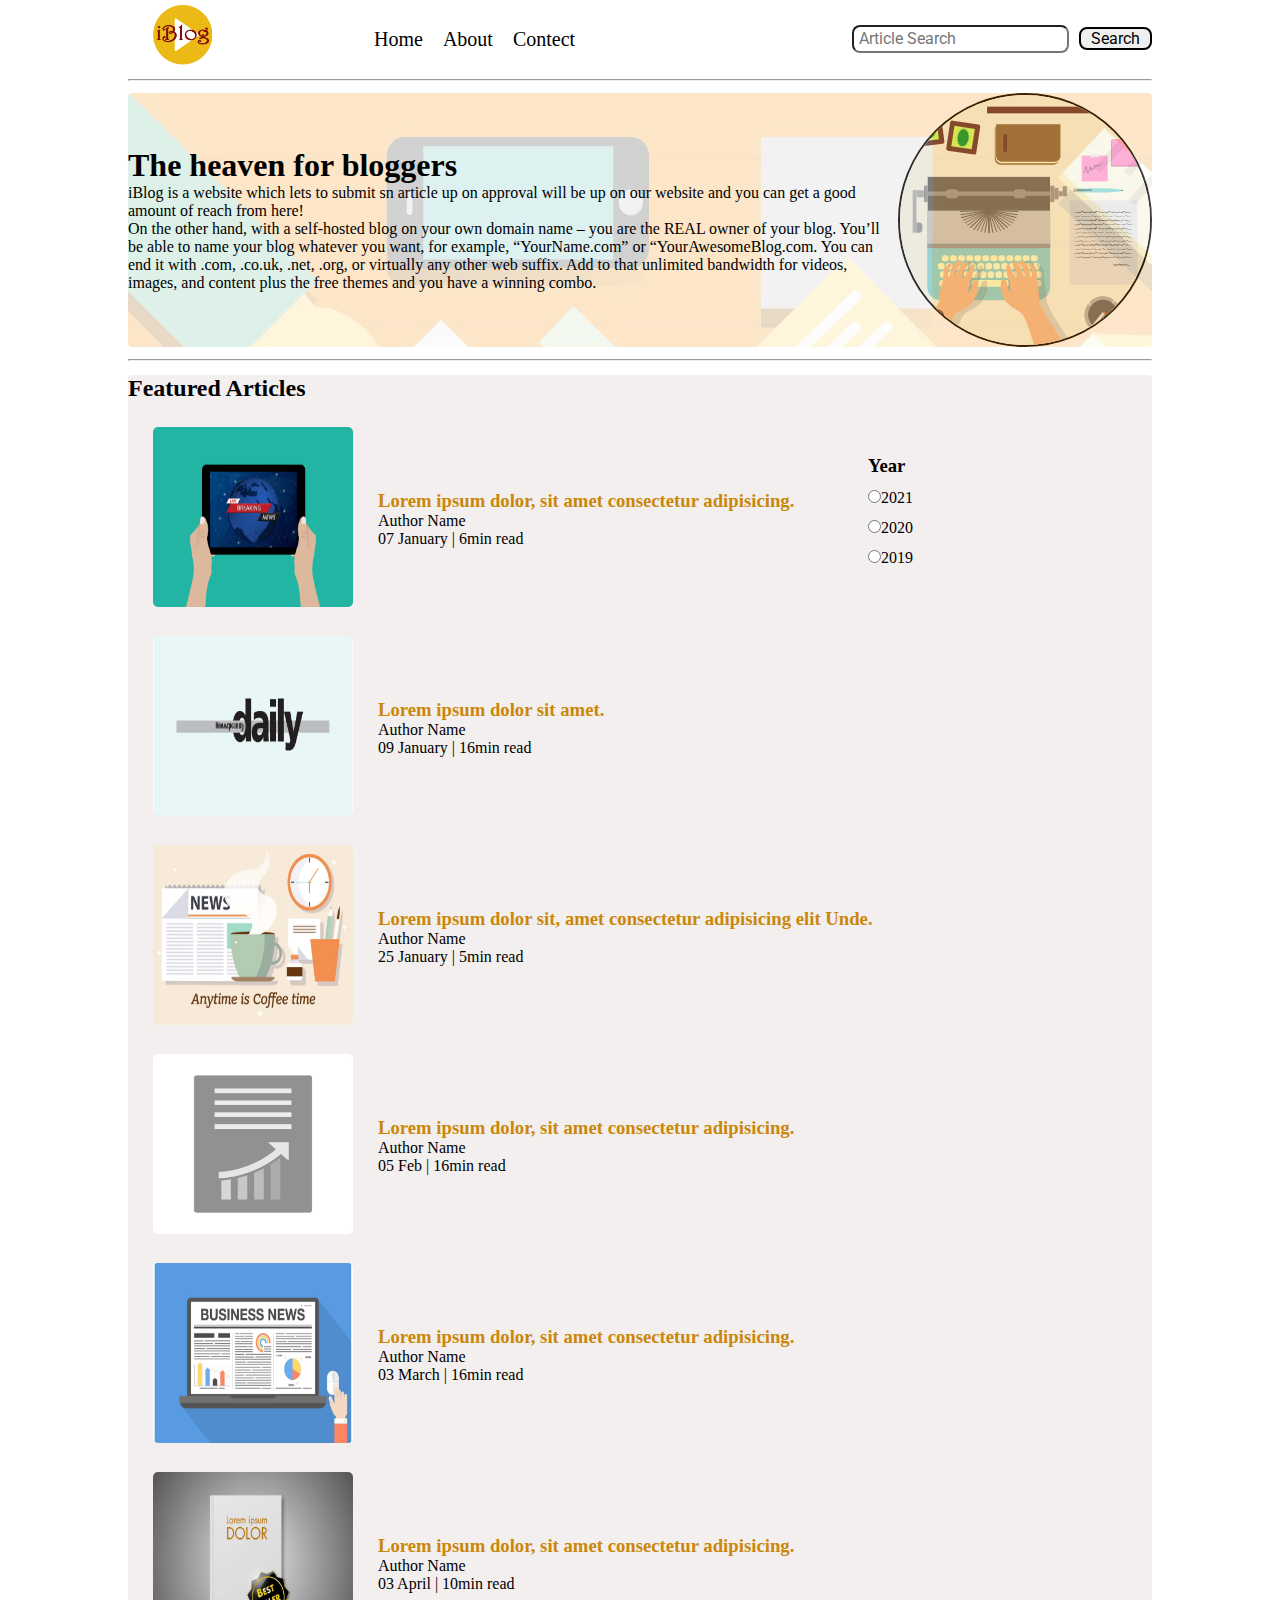
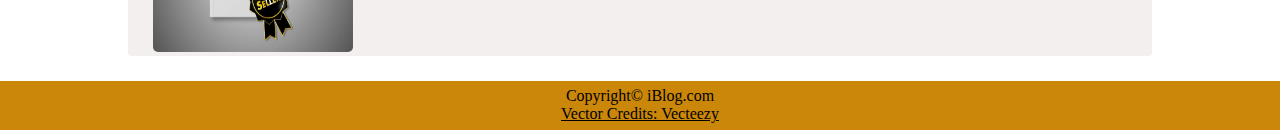
<file: index.html>
<!DOCTYPE html>
<html lang="en">

<head>
    <meta charset="UTF-8">
    <meta http-equiv="X-UA-Compatible" content="IE=edge">
    <meta name="viewport" content="width=device-width, initial-scale=1.0">
    <link rel="stylesheet" href="./css/utils.css">
    <link rel="stylesheet" href="./css/style.css">
    <link rel="stylesheet" href="./css/mobile.css">
    <title>iBlog -Best blogges</title>
</head>

<body>
    <nav class="nav max-width-1 m-auto">
        <div class="left">
            <span> <img src="./img/logo.png"></span>
            <ul>
                <li><a href="/index.html">Home</a></li>
                <li><a href="/about.html">About</a></li>
                <li><a href="/contact.html">Contect</a></li>
            </ul>
        </div>
        <div class="right">
            <form action="/search.html" method="get">
                <input class="form-input" type="text" name="query" placeholder="Article Search">
                <button class="btn">Search</button>
            </form>
        </div>
    </nav>
    <div class="max-width-1 m-auto">
        <hr>
    </div>
    <div class="content max-width-1 m-auto my-2">
        <div class="content-left">
            <h1>The heaven for bloggers </h1>
            <p>iBlog is a website which lets to submit sn article up on approval
                will be up on our website and you can get a good amount of reach from here!
            </p>
            <p>On the other hand, with a self-hosted blog on your own domain name – you are the REAL owner of your blog.
                You’ll be able to name your blog whatever you want, for example, “YourName.com” or “YourAwesomeBlog.com.
                You can end it with .com, .co.uk, .net, .org, or virtually any other web suffix. Add to that unlimited
                bandwidth for videos, images, and content plus the free themes and you have a winning combo.</p>
        </div>
        <div class="content-right">
            <img src="./img/typewriter 1.svg" alt="iBlog">
        </div>

    </div>
    <div class="max-width-1 m-auto">
        <hr>
    </div>
    <div class="home-articles max-width-1 m-auto font2">
        <h2>Featured Articles</h2>
        <div class="yearbox">
            <h3>Year</h3>
            <div><input type="radio" name="year">2021</div>
            <div><input type="radio" name="year">2020</div>
            <div><input type="radio" name="year">2019</div>
        </div>
        <div class="home-article">
            <div class="home-article-image">
                <img src="./img/Online breaking news article on the tablet screen.jpg" alt="article">
            </div>
            <div class="home-aticle-content">
                <a href="/Blog.html" target="blank">
                    <h3>Lorem ipsum dolor, sit amet consectetur adipisicing.</h3>
                </a>
                <div>Author Name</div>
                <span>07 January | 6min read</span>
            </div>
        </div>
        <div class="home-article">
            <div class="home-article-image">
                <img src="./img/vector-kommersant.jpg" alt="article">
            </div>
            <div class="home-aticle-content">
                <a href="/Blog.html" target="blank">
                    <h3>Lorem ipsum dolor sit amet.</h3>
                </a>
                <div>Author Name</div>
                <span>09 January | 16min read</span>
            </div>
        </div>
        <div class="home-article">
            <div class="home-article-image">
                <img src="./img/free-coffee-news-vector-illustration.jpg" alt="article">
            </div>
            <div class="home-aticle-content">
                <a href="/Blog.html" target="blank">
                    <h3>Lorem ipsum dolor sit, amet consectetur adipisicing elit Unde.</h3>
                </a>
                <div>Author Name</div>
                <span>25 January | 5min read</span>
            </div>
        </div>
        <div class="home-article">
            <div class="home-article-image">
                <img src="./img/32_47.jpg">
            </div>
            <div class="home-aticle-content">
                <a href="/Blog.html" target="blank">
                    <h3>Lorem ipsum dolor, sit amet consectetur adipisicing.</h3>
                </a>
                <div>Author Name</div>
                <span>05 Feb | 16min read</span>
            </div>
        </div>
        <div class="home-article">
            <div class="home-article-image">
                <img src="./img/free-business-news-vector-graphic.jpg">
            </div>
            <div class="home-aticle-content">
                <a href="/Blog.html" target="blank">
                    <h3>Lorem ipsum dolor, sit amet consectetur adipisicing.</h3>
                </a>
                <div>Author Name</div>
                <span>03 March | 16min read</span>
            </div>
        </div>
        <div class="home-article">
            <div class="home-article-image">
                <img src="./img/free-best-seller-book-vector.jpg">
            </div>
            <div class="home-aticle-content">
                <a href="/Blog.html" target="blank">
                    <h3>Lorem ipsum dolor, sit amet consectetur adipisicing.</h3>
                </a>
                <div>Author Name</div>
                <span>03 April | 10min read</span>
            </div>
        </div>



    </div>
    <div class="footer ">
        <p> Copyright&copy; iBlog.com</p>
        <a href="https://www.vecteezy.com/free-vector/typing">Vector Credits: Vecteezy</a>
    </div>

</body>

</html>
</file>
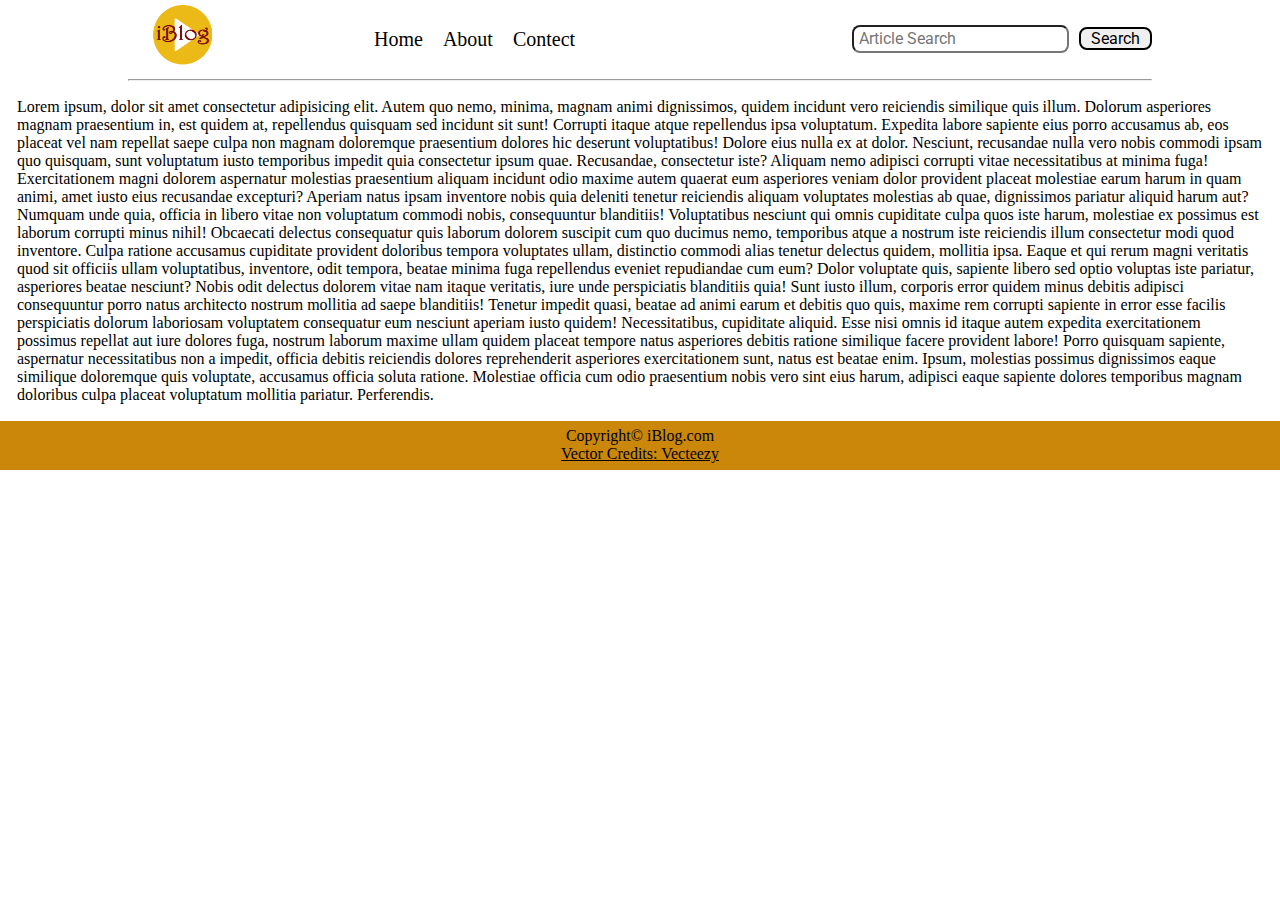
<file: about.html>
<!DOCTYPE html>
<html lang="en">

<head>
    <meta charset="UTF-8">
    <meta http-equiv="X-UA-Compatible" content="IE=edge">
    <meta name="viewport" content="width=device-width, initial-scale=1.0">
    <link rel="stylesheet" href="/css/utils.css">
    <link rel="stylesheet" href="/css/style.css">
    <link rel="stylesheet" href="/css/mobile.css">
    <title>iBlog -Best blogges</title>
</head>

<body>
    <nav class="nav max-width-1 m-auto">
        <div class="left">
            <span> <img src="/img/logo.png"></span>
            <ul>
                <li><a href="index.html">Home</a></li>
                <li><a href="/about.html">About</a></li>
                <li><a href="contact.html">Contect</a></li>
            </ul>
        </div>
        <div class="right">
            <form action="/search.html" method="get">
                <input class="form-input" type="text" name="query" placeholder="Article Search">
                <button class="btn">Search</button>
            </form>
        </div>
    </nav>
    <div class="max-width-1 m-auto">
        <hr>
    </div>
    <div class="about">
        <p>
            Lorem ipsum, dolor sit amet consectetur adipisicing elit. Autem quo nemo, minima, magnam animi dignissimos,
            quidem incidunt vero reiciendis similique quis illum. Dolorum asperiores magnam praesentium in, est quidem at,
            repellendus quisquam sed incidunt sit sunt! Corrupti itaque atque repellendus ipsa voluptatum. Expedita labore
            sapiente eius porro accusamus ab, eos placeat vel nam repellat saepe culpa non magnam doloremque praesentium
            dolores hic deserunt voluptatibus! Dolore eius nulla ex at dolor. Nesciunt, recusandae nulla vero nobis commodi
            ipsam quo quisquam, sunt voluptatum iusto temporibus impedit quia consectetur ipsum quae. Recusandae,
            consectetur iste? Aliquam nemo adipisci corrupti vitae necessitatibus at minima fuga! Exercitationem magni
            dolorem aspernatur molestias praesentium aliquam incidunt odio maxime autem quaerat eum asperiores veniam dolor
            provident placeat molestiae earum harum in quam animi, amet iusto eius recusandae excepturi? Aperiam natus ipsam
            inventore nobis quia deleniti tenetur reiciendis aliquam voluptates molestias ab quae, dignissimos pariatur
            aliquid harum aut? Numquam unde quia, officia in libero vitae non voluptatum commodi nobis, consequuntur
            blanditiis! Voluptatibus nesciunt qui omnis cupiditate culpa quos iste harum, molestiae ex possimus est laborum
            corrupti minus nihil! Obcaecati delectus consequatur quis laborum dolorem suscipit cum quo ducimus nemo,
            temporibus atque a nostrum iste reiciendis illum consectetur modi quod inventore. Culpa ratione accusamus
            cupiditate provident doloribus tempora voluptates ullam, distinctio commodi alias tenetur delectus quidem,
            mollitia ipsa. Eaque et qui rerum magni veritatis quod sit officiis ullam voluptatibus, inventore, odit tempora,
            beatae minima fuga repellendus eveniet repudiandae cum eum? Dolor voluptate quis, sapiente libero sed optio
            voluptas iste pariatur, asperiores beatae nesciunt? Nobis odit delectus dolorem vitae nam itaque veritatis, iure
            unde perspiciatis blanditiis quia! Sunt iusto illum, corporis error quidem minus debitis adipisci consequuntur
            porro natus architecto nostrum mollitia ad saepe blanditiis! Tenetur impedit quasi, beatae ad animi earum et
            debitis quo quis, maxime rem corrupti sapiente in error esse facilis perspiciatis dolorum laboriosam voluptatem
            consequatur eum nesciunt aperiam iusto quidem! Necessitatibus, cupiditate aliquid. Esse nisi omnis id itaque
            autem expedita exercitationem possimus repellat aut iure dolores fuga, nostrum laborum maxime ullam quidem
            placeat tempore natus asperiores debitis ratione similique facere provident labore! Porro quisquam sapiente,
            aspernatur necessitatibus non a impedit, officia debitis reiciendis dolores reprehenderit asperiores
            exercitationem sunt, natus est beatae enim. Ipsum, molestias possimus dignissimos eaque similique doloremque
            quis voluptate, accusamus officia soluta ratione. Molestiae officia cum odio praesentium nobis vero sint eius
            harum, adipisci eaque sapiente dolores temporibus magnam doloribus culpa placeat voluptatum mollitia pariatur.
            Perferendis.
        </p>
    </div>



    </div>
    <div class="footer ">
        <p> Copyright&copy; iBlog.com</p>
        <a href="https://www.vecteezy.com/free-vector/typing">Vector Credits: Vecteezy</a>
    </div>

</body>

</html>
</file>
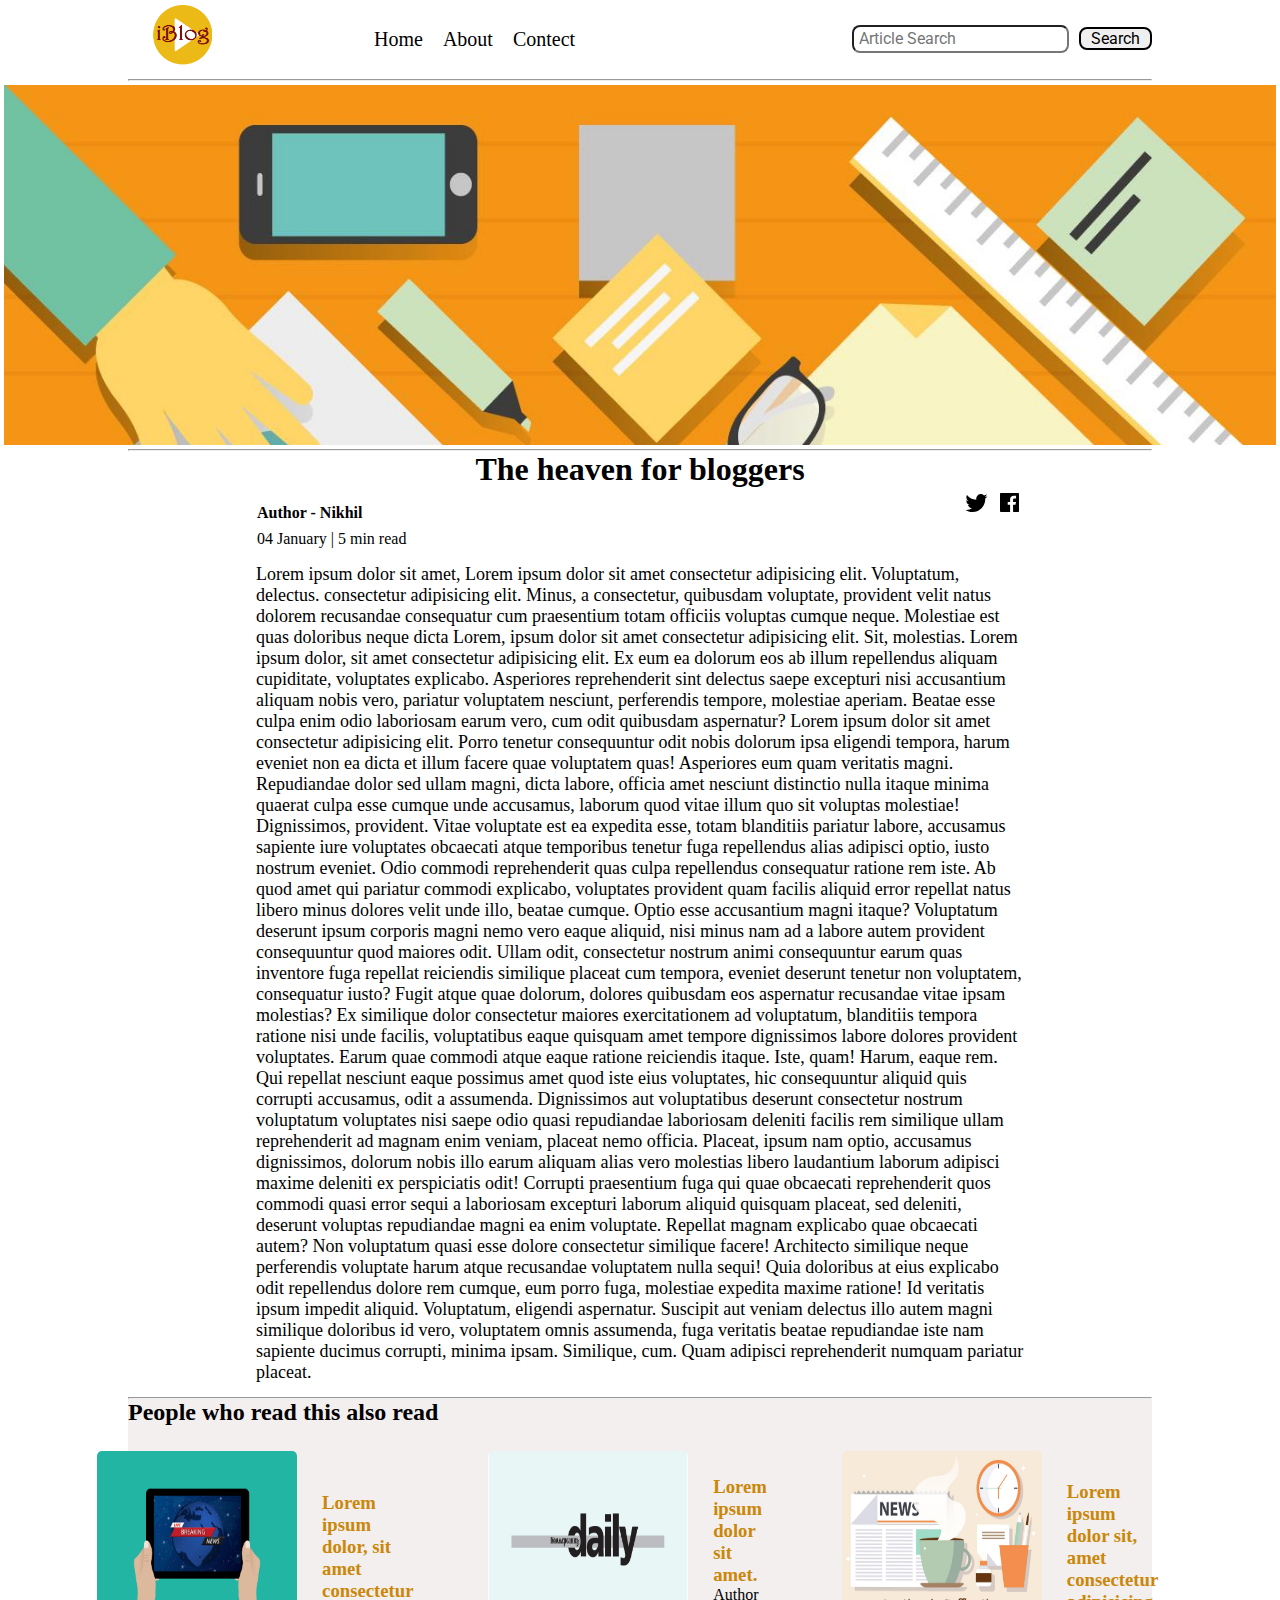
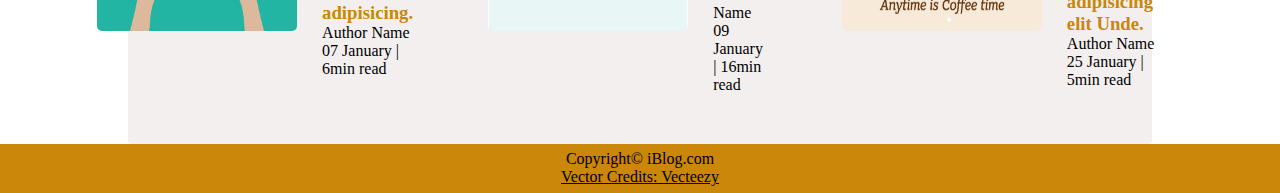
<file: Blog.html>
<!DOCTYPE html>
<html lang="en">

<head>
    <meta charset="UTF-8">
    <meta http-equiv="X-UA-Compatible" content="IE=edge">
    <meta name="viewport" content="width=device-width, initial-scale=1.0">
    <link rel="stylesheet" href="css/utils.css">
    <link rel="stylesheet" href="/css/style.css">
    <link rel="stylesheet" href="/css/blog.css">
    <link rel="stylesheet" href="/css/mobile.css">
    <title>iBlog -Best blogges</title>
</head>

<body>
    <nav class="nav max-width-1 m-auto">
        <div class="left">
            <span> <img src="/img/logo.png"> </span>
            <ul>
                <li><a href="/index.html">Home</a></li>
                <li><a href="/about.html">About</a></li>
                <li><a href="contact.html">Contect</a></li>
            </ul>
        </div>
        <div class="right">
            <form action="/search.html" method="get">
                <input class="form-input" type="text" name="query" placeholder="Article Search">
                <button class="btn">Search</button>
            </form>
        </div>
    </nav>
    <div class="max-width-1 m-auto">
        <hr>
    </div>
    <div class="postimg">
        <img src="/img/free-vector-designers-desk-illustration.jpg" alt="" srcset="">
    </div>
    <div class="max-width-1 m-auto">
        <hr>
    </div>
    <div class="blogpostcontent max-width-2 m-auto font2 ">
        <h1>The heaven for bloggers </h1>
        <div class="blogpost-meta">
            <div class="authorinfo">
                <div> <b> Author - Nikhil </b></div>
                <div> 04 January | 5 min read </div>
            </div>
            <div class="social">
                <svg width="29" height="29" class="jo">
                    <path
                        d="M22.05 7.54a4.47 4.47 0 0 0-3.3-1.46 4.53 4.53 0 0 0-4.53 4.53c0 .35.04.7.08 1.05A12.9 12.9 0 0 1 5 6.89a5.1 5.1 0 0 0-.65 2.26c.03 1.6.83 2.99 2.02 3.79a4.3 4.3 0 0 1-2.02-.57v.08a4.55 4.55 0 0 0 3.63 4.44c-.4.08-.8.13-1.21.16l-.81-.08a4.54 4.54 0 0 0 4.2 3.15 9.56 9.56 0 0 1-5.66 1.94l-1.05-.08c2 1.27 4.38 2.02 6.94 2.02 8.3 0 12.86-6.9 12.84-12.85.02-.24 0-.43 0-.65a8.68 8.68 0 0 0 2.26-2.34c-.82.38-1.7.62-2.6.72a4.37 4.37 0 0 0 1.95-2.51c-.84.53-1.81.9-2.83 1.13z">
                    </path>
                </svg>
                <svg width="29" height="29" class="fs">
                    <path
                        d="M23.2 5H5.8a.8.8 0 0 0-.8.8V23.2c0 .44.35.8.8.8h9.3v-7.13h-2.38V13.9h2.38v-2.38c0-2.45 1.55-3.66 3.74-3.66 1.05 0 1.95.08 2.2.11v2.57h-1.5c-1.2 0-1.48.57-1.48 1.4v1.96h2.97l-.6 2.97h-2.37l.05 7.12h5.1a.8.8 0 0 0 .79-.8V5.8a.8.8 0 0 0-.8-.79">
                    </path>
                </svg>
                
            </div>
        </div>
        <p>Lorem ipsum dolor sit amet, Lorem ipsum dolor sit amet consectetur adipisicing elit. Voluptatum, delectus.
            consectetur adipisicing elit. Minus, a consectetur, quibusdam voluptate,
            provident velit natus dolorem recusandae consequatur cum praesentium totam officiis voluptas cumque neque.
            Molestiae est quas doloribus neque dicta Lorem, ipsum dolor sit amet consectetur adipisicing elit. Sit,
            molestias. Lorem ipsum dolor, sit amet consectetur adipisicing elit. Ex eum ea dolorum eos ab illum
            repellendus aliquam cupiditate, voluptates explicabo. Asperiores reprehenderit sint delectus saepe excepturi
            nisi accusantium aliquam nobis vero, pariatur voluptatem nesciunt, perferendis tempore, molestiae aperiam.
            Beatae esse culpa enim odio laboriosam earum vero, cum odit quibusdam aspernatur? Lorem ipsum dolor sit amet
            consectetur adipisicing elit. Porro tenetur consequuntur odit nobis dolorum ipsa eligendi tempora, harum
            eveniet non ea dicta et illum facere quae voluptatem quas! Asperiores eum quam veritatis magni. Repudiandae
            dolor sed ullam magni, dicta labore, officia amet nesciunt distinctio nulla itaque minima quaerat culpa esse
            cumque unde accusamus, laborum quod vitae illum quo sit voluptas molestiae! Dignissimos, provident. Vitae
            voluptate est ea expedita esse, totam blanditiis pariatur labore, accusamus sapiente iure voluptates
            obcaecati atque temporibus tenetur fuga repellendus alias adipisci optio, iusto nostrum eveniet. Odio
            commodi reprehenderit quas culpa repellendus consequatur ratione rem iste. Ab quod amet qui pariatur commodi
            explicabo, voluptates provident quam facilis aliquid error repellat natus libero minus dolores velit unde
            illo, beatae cumque. Optio esse accusantium magni itaque? Voluptatum deserunt ipsum corporis magni nemo vero
            eaque aliquid, nisi minus nam ad a labore autem provident consequuntur quod maiores odit. Ullam odit,
            consectetur nostrum animi consequuntur earum quas inventore fuga repellat reiciendis similique placeat cum
            tempora, eveniet deserunt tenetur non voluptatem, consequatur iusto? Fugit atque quae dolorum, dolores
            quibusdam eos aspernatur recusandae vitae ipsam molestias? Ex similique dolor consectetur maiores
            exercitationem ad voluptatum, blanditiis tempora ratione nisi unde facilis, voluptatibus eaque quisquam amet
            tempore dignissimos labore dolores provident voluptates. Earum quae commodi atque eaque ratione reiciendis
            itaque. Iste, quam! Harum, eaque rem. Qui repellat nesciunt eaque possimus amet quod iste eius voluptates,
            hic consequuntur aliquid quis corrupti accusamus, odit a assumenda. Dignissimos aut voluptatibus deserunt
            consectetur nostrum voluptatum voluptates nisi saepe odio quasi repudiandae laboriosam deleniti facilis rem
            similique ullam reprehenderit ad magnam enim veniam, placeat nemo officia. Placeat, ipsum nam optio,
            accusamus dignissimos, dolorum nobis illo earum aliquam alias vero molestias libero laudantium laborum
            adipisci maxime deleniti ex perspiciatis odit! Corrupti praesentium fuga qui quae obcaecati reprehenderit
            quos commodi quasi error sequi a laboriosam excepturi laborum aliquid quisquam placeat, sed deleniti,
            deserunt voluptas repudiandae magni ea enim voluptate. Repellat magnam explicabo quae obcaecati autem? Non
            voluptatum quasi esse dolore consectetur similique facere! Architecto similique neque perferendis voluptate
            harum atque recusandae voluptatem nulla sequi! Quia doloribus at eius explicabo odit repellendus dolore rem
            cumque, eum porro fuga, molestiae expedita maxime ratione! Id veritatis ipsum impedit aliquid. Voluptatum,
            eligendi aspernatur. Suscipit aut veniam delectus illo autem magni similique doloribus id vero, voluptatem
            omnis assumenda, fuga veritatis beatae repudiandae iste nam sapiente ducimus corrupti, minima ipsam.
            Similique, cum. Quam adipisci reprehenderit numquam pariatur placeat.
        </p>

    </div>

    <div class="home-articles max-width-1 m-auto font2">
        <div class="max-width-1 m-auto">
            <hr>
        </div>
        <h2>People who read this also read</h2>
        <div class="row">
            <div class="home-article  more-post">
                <div class="home-article-image">
                    <img src="/img/Online breaking news article on the tablet screen.jpg" alt="article">
                </div>
                <div class="home-aticle-content">
                    <a href="/Blog.html" target="blank">
                        <h3>Lorem ipsum dolor, sit amet consectetur adipisicing.</h3>
                    </a>
                    <div>Author Name</div>
                    <span>07 January | 6min read</span>
                </div>
            </div>
            <div class="home-article  more-post">
                <div class="home-article-image">
                    <img src="/img/vector-kommersant.jpg" alt="article">
                </div>
                <div class="home-aticle-content">
                    <a href="/Blog.html" target="blank">
                        <h3>Lorem ipsum dolor sit amet.</h3>
                    </a>
                    <div>Author Name</div>
                    <span>09 January | 16min read</span>
                </div>
            </div>
            <div class="home-article  more-post">
                <div class="home-article-image">
                    <img src="/img/free-coffee-news-vector-illustration.jpg" alt="article">
                </div>
                <div class="home-aticle-content">
                    <a href="/Blog.html" target="blank">
                        <h3>Lorem ipsum dolor sit, amet consectetur adipisicing elit Unde.</h3>
                    </a>
                    <div>Author Name</div>
                    <span>25 January | 5min read</span>
                </div>
            </div>
        </div>


    </div>
    <div class="footer ">
        <p> Copyright&copy; iBlog.com</p>
        <a href="https://www.vecteezy.com/free-vector/typing">Vector Credits: Vecteezy</a>
    </div>

</body>

</html>
</file>
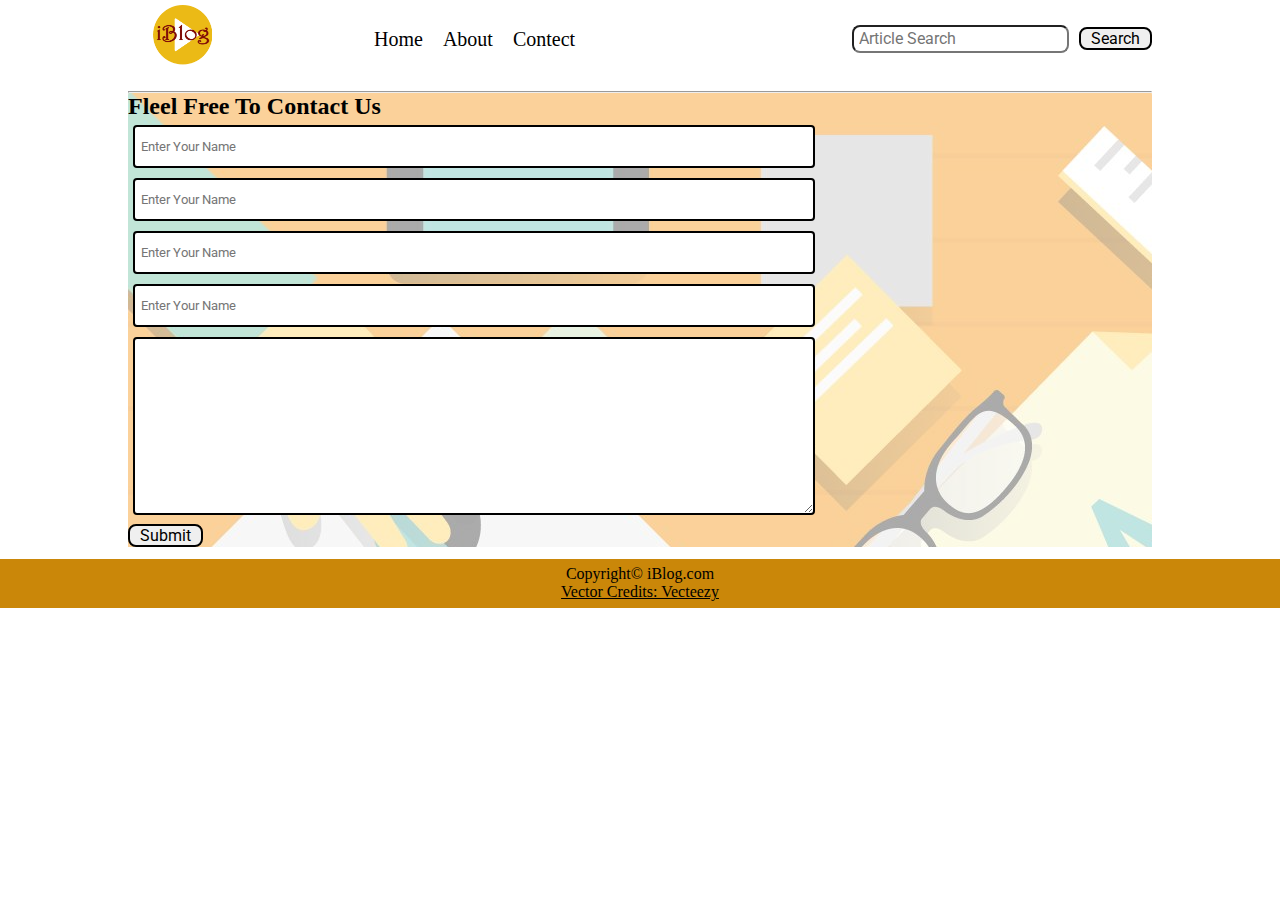
<file: contact.html>
<!DOCTYPE html>
<html lang="en">

<head>
    <meta charset="UTF-8">
    <meta http-equiv="X-UA-Compatible" content="IE=edge">
    <meta name="viewport" content="width=device-width, initial-scale=1.0">
    <link rel="stylesheet" href="css/utils.css">
    <link rel="stylesheet" href="/css/style.css">
    <link rel="stylesheet" href="/css/contact.css">
    <link rel="stylesheet" href="/css/mobile.css">
    <title>iBlog - Best blogges</title>
</head>

<body>
    <nav class="nav max-width-1 m-auto">
        <div class="left"> 
            <span> <img src="/img/logo.png"> </span>
            <ul>
                <li><a href="Blog.html">Home</a></li>
                <li><a href="/about.html">About</a></li>
                <li><a href="contect.html">Contect</a></li>
            </ul>
        </div>
        <div class="right">
            <form action="/search.html" method="get">
                <input class="form-input" type="text" name="query" placeholder="Article Search">
                <button class="btn">Search</button>

            </form>
        </div>
    </nav>

    <div class="contact-content max-width-1 m-auto my-2 font2">
        <div class="max-width-1 m-auto">
            <hr>
            <h2>Fleel Free To Contact Us</h2>
        </div>
        <div class="contact-form">
            <div class="form-box">
                <input type="text" placeholder="Enter Your Name">
            </div>

            <div class="form-box">
                <input type="text" placeholder="Enter Your Name">
            </div>

            <div class="form-box">
                <input type="text" placeholder="Enter Your Name">
            </div>

            <div class="form-box">
                <input type="text" placeholder="Enter Your Name">
            </div>
            <div class="form-box">
                <textarea name="" id="" cols="30" rows="10"></textarea>
            </div>

            <div class="form-box">
                <button class="btn">Submit</button>
            </div>
        </div>

    </div>

    <div class="footer ">
        <p> Copyright&copy; iBlog.com</p>
        <a href="https://www.vecteezy.com/free-vector/typing">Vector Credits: Vecteezy</a>
    </div>

</body>

</html>
</file>
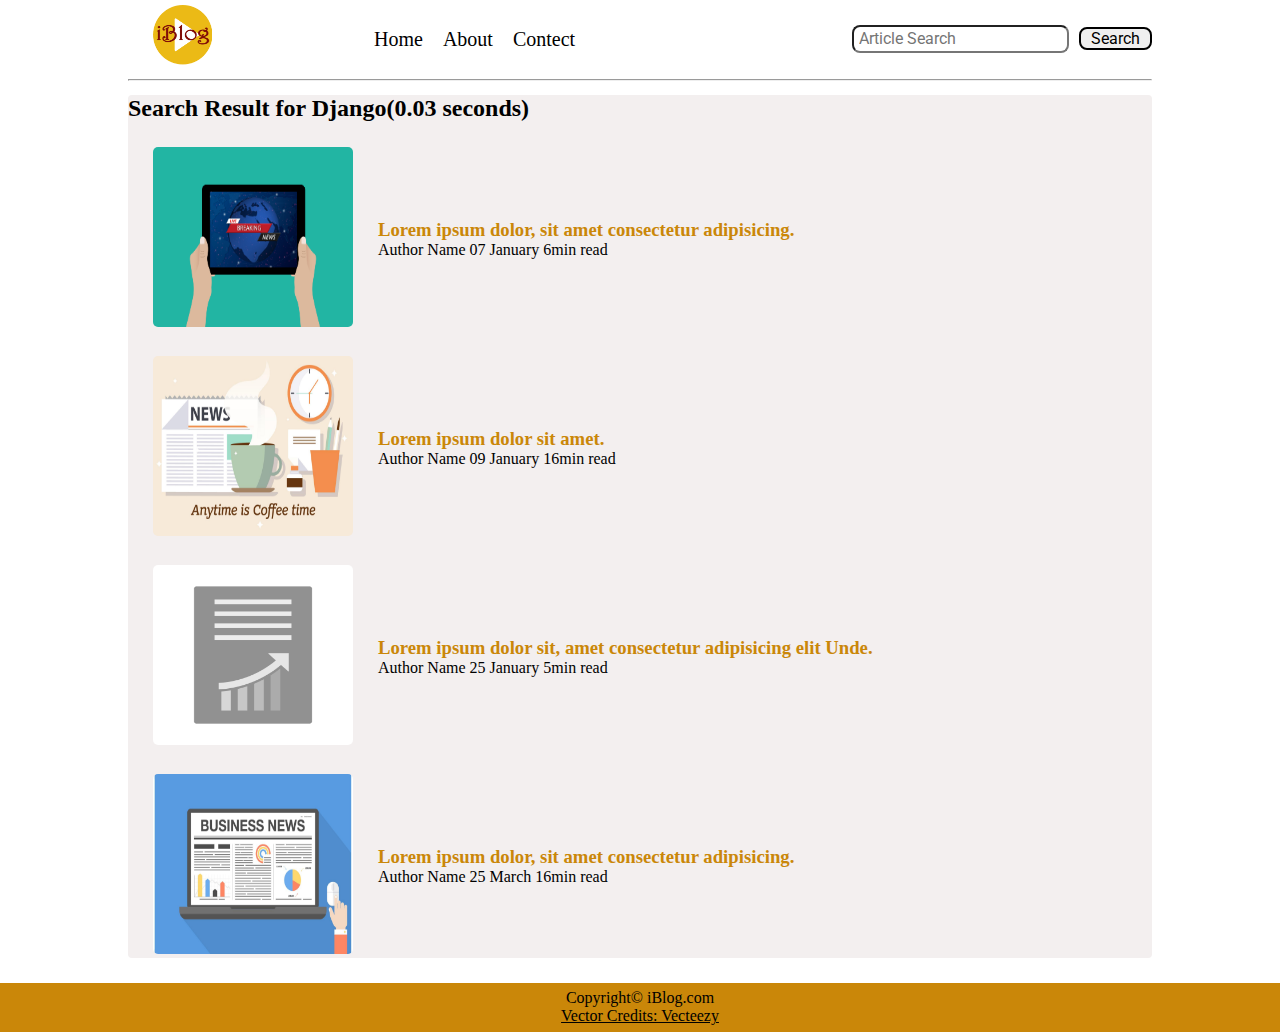
<file: search.html>
<!DOCTYPE html>
<html lang="en">

<head>
    <meta charset="UTF-8">
    <meta http-equiv="X-UA-Compatible" content="IE=edge">
    <meta name="viewport" content="width=device-width, initial-scale=1.0">
    <link rel="stylesheet" href="css/utils.css">
    <link rel="stylesheet" href="/css/style.css">
    <link rel="stylesheet" href="/css/mobile.css">
    <title>iBlog -Best blogges</title>
</head>

<body>
    <nav class="nav max-width-1 m-auto">
        <div class="left"> 
            <span> <img src="/img/logo.png"></span>
            <ul>
                <li><a href="index.html">Home</a></li>
                <li><a href="about.html">About</a></li>
                <li><a href="contect.html">Contect</a></li>
            </ul>
        </div>
        <div class="right">
            <form action="/search.html" method="get">
                <input class="form-input" type="text"name="query" placeholder="Article Search">
                <button class="btn">Search</button>
            </form>
        </div>
    </nav>
    <div class="max-width-1 m-auto"><hr></div>
    <div class="home-articles max-width-1 m-auto font2">
        <h2>Search Result for Django(0.03 seconds)</h2>
        <div class="home-article">
            <div class="home-article-image">
                <img src="/img/Online breaking news article on the tablet screen.jpg" alt="article">
            </div>
            <div class="home-aticle-content">
                <a href="/Blog.html" target="blank"><h3>Lorem ipsum dolor, sit amet consectetur adipisicing.</h3></a>
                <span>Author Name</span>
                <span>07 January 6min read</span>
            </div>  
        </div>
        <div class="home-article">
            <div class="home-article-image">
                <img src="/img/free-coffee-news-vector-illustration.jpg" alt="article">
            </div>
            <div class="home-aticle-content">
               <a href="/Blog.html"target="blank"> <h3>Lorem ipsum dolor sit amet.</h3></a>
                <span>Author Name</span>
                <span>09 January 16min read</span>
            </div>  
        </div>
        <div class="home-article">
            <div class="home-article-image">
                <img src="/img/32_47.jpg" alt="article">
            </div>
           <div class="home-aticle-content">
            <a href="/Blog.html"target="blank"> <h3>Lorem ipsum dolor sit, amet consectetur adipisicing elit Unde.</h3></a>
                <span>Author Name</span>
                <span>25 January 5min read</span>
            </div>  
        </div>
        <div class="home-article">
            <div class="home-article-image">
                <img src="/img/free-business-news-vector-graphic.jpg">
            </div>
            <div class="home-aticle-content">
                <a href="/Blog.html" target="blank"><h3>Lorem ipsum dolor, sit amet consectetur adipisicing.</h3></a>
                <span>Author Name</span>
                <span>25 March 16min read</span>
            </div>  
        </div>


    </div>
    <div class="footer ">
      <p> Copyright&copy; iBlog.com</p>
        <a href="https://www.vecteezy.com/free-vector/typing">Vector Credits: Vecteezy</a>
    </div>

</body>

</html>
</file>
<file: css/utils.css>
@import url('https://fonts.googleapis.com/css2?family=Roboto:wght@900&display=swap');
@import url('https://fonts.googleapis.com/css2?family=Baloo+2:wght@700&display=swap');
:root{
    --main-bg-color:rgb(202, 135, 9);
    --font1:'Roboto',cursive;
    --font2:'Baloo+2',cursive;
}
.font1{
    font-family: var(--font1)
}
.font2{
    font-family: var(--font2);

}
.max-width-1{
    max-width: 80vw;
}
.max-width-2{
    max-width: 60vw;
}
.m-auto{
    margin: auto;
}
.my-2{
    margin-top: 12px;
    margin-bottom: 12px;
}
.btn{
    padding: 0px 10px ;
    border: 2px solid black;
    border-radius: 8px;
    font-family: var(--font1);
    font-size: 16px;
    cursor: pointer;
    transition: all 0.4s ease-in-out;
}
.btn:hover{
    color: blanchedalmond;
    background-color: var(--main-bg-color);
}
.form-control{

}
.form-input{
    padding: 3px 5px;
    padding-top: 2px;
    border: px solid black;
    border-radius: 8px;
    margin: 0 6px;
    font-family: var(--font1);
    font-size: 16px;
}
.form-box input,textarea{
    font-family: var(--font1);
    width: 52vw;
    padding: 12px 6px;
    margin: 5px;
    border: 2px solid black;
    border-radius: 4px;
}
</file>
<file: css/style.css>
*{
    margin: 0;
    padding: 0;
}
.nav{
    font-family: var(--font1);
    /* height: 74px; */
    /* background-color: red; */
    display: flex;
    justify-content: space-between;
    align-items: center;
}
.left{
    font-size: 35px;
    display: flex;
    align-items: center;
    
}
.left span img{
    width: 50%;
}
.left ul{
    display: flex;
    align-items: center;
    margin: 0 19px;
    font-size: 20px;
    
}

.left ul li {
    list-style: none;
    margin: 0 10px;
    font-family: var(--font2);
}

.left ul li a{
    text-decoration: none;
    color: black;
    transition: all 0.4s ease-in-out;
}
.left ul li a:hover {
    background-color: var(--main-bg-color);
    color:white;
    padding: 5px;
    border-radius: 3px;
}
.content{
    height: 100%;
    /* background-color:rgb(33, 33, 199); */
    display: flex;
    margin-top:12 ;
    position: relative;
    
}
.content::after{
    content: "";
    position:absolute;
    width: 100%;
    height: inherit;
    opacity: 0.23;
    border-radius: 4px;
    background: url('/img/free-vector-designers-desk-illustration.jpg');
}
.content-left{
    display: flex;
    justify-content: center;
    flex-direction: column;
    font-family: var(--font2);
    z-index: 1;
    
}
.content-right{
    display: flex;
    align-items: center;
    justify-content: center;
    
}
.content-right img{
    height: 250px;
    border: 2px solid black;
    border-radius: 200px;
    
}
.home-articles{
    background-color: rgb(243, 239, 239);
    margin-top: 14px;
    border-radius: 4px;
    position: relative;
    

}
.yearbox{
    position: absolute;
    width: 234px;
    height: 245px;
    right: 50px;
    top: 80px;
    /* background-color: red; */
}
.yearbox div{
    margin: 12px 0px;
    

}
.home-article{
    display: flex;
    margin: 25px;

}
.home-article img{
    height: 180px;
    width: 200px;
    border-radius: 5px;

}
.home-aticle-content{
    align-self: center;
    padding: 25px;
}
.home-aticle-content a{
    text-decoration: none;
    color: var(--main-bg-color);
}
.about{
    margin: 12px;
    padding: 5px;
}
.about p{
    text-align: left;
}
.footer{
    display: flex;
    background-color: var(--main-bg-color);
    align-items: center;
    height: 49px;
    /* background-color:violet; */
    justify-content: center;
    color:black;
    flex-direction: column;
    
}
.footer a{
    color:black;
}
</file>
<file: css/mobile.css>
@media screen and (max-width:1009px){
    .nav{
        flex-direction: column;
        margin-bottom: 23px;
    }
    .left{
        flex-direction: column;
        text-align: center;
        margin: 25px;
    }
    .content-right{
        display: none;
    }
    .home-article-image{
        text-align: center;
        width: 70vw;

    }
    .home-aticle-content{
        text-align: center;
    }
    .home-article{
        flex-direction: column;
    }
    .yearbox{
        top: 17px;
        width: 30px;
        font-size: 10px;
        display: flex;
        margin: 1px;
        
    }
    .yearbox div{
        margin: 9px 1px;
        padding: 1px;
    }
    .form-input{
        width: 50%;
    }
    .form-box input,textarea{
        width:66vw;
    }
    .row{
        flex-direction: column;
    }
    .social{
        padding: 0px;
    }
    .postimg{
        height: auto;
    }

}
</file>
<file: css/blog.css>
.postimg{
    height: 360px;
    overflow: hidden;
    margin: 4px;
}
.postimg img{
    width: 100%;
    
}
.blogpostcontent h1{
    text-align: center;
    
}
.blogpostcontent p{
    font-size: 18px;
    text-align:left;
}
.row{
    display: flex;
    justify-content: center;
    
}
.morepost{
    flex-direction: column;
    justify-content: center;
    align-items: center;
}
.blogpost-meta{
    /* background-color: red; */
    display: flex;
    justify-content: space-between;
}
.authorinfo{
    margin: 12px 0px;
}
.authorinfo div{
    padding: 4px 1px;
    font-family: var(--font2);
}
</file>
<file: css/contact.css>
.contact-content{
    
    overflow: hidden;
    /* background-color:rgb(33, 33, 199); */
    display: block;
    margin-top:12px ;
    position: relative;
    
}
.contact-content::after{
    content: "";
    position:absolute;
    top: 0;
    height: 90vh;
    width: 100%;
    opacity: 0.43;
    border-radius: 4px;
    background: url(/img/free-vector-designers-desk-illustration.jpg  );
    z-index: -1;
}
.contact-form{
}
</file>
